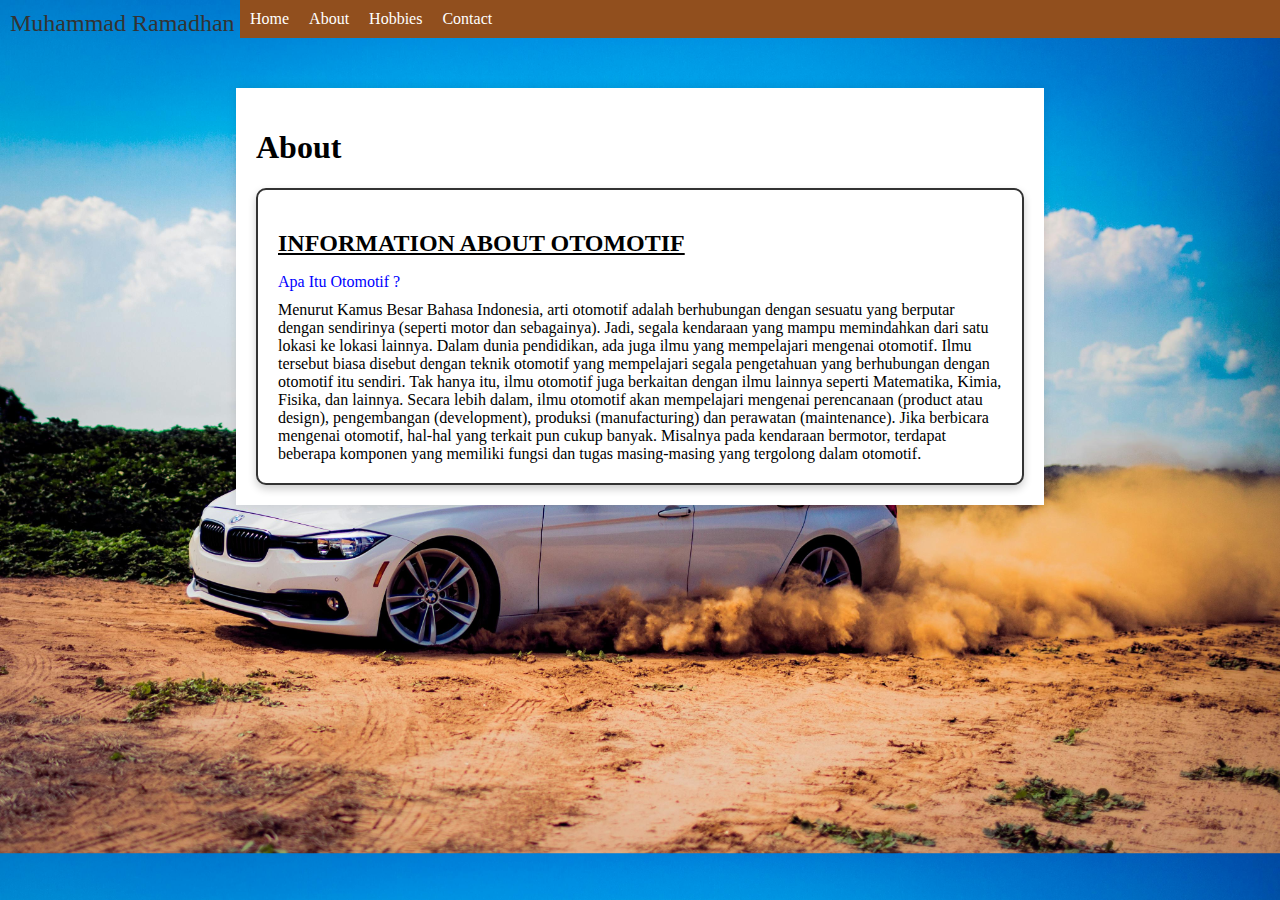
<file: about.html>
<!DOCTYPE html>
<html lang="en">
  <head>
    <meta charset="UTF-8" />
    <meta name="viewport" content="width=device-width, initial-scale=1.0" />
    <title>About</title>
    <link rel="stylesheet" href="styles.css" />
  </head>
  <body>
    <div class="left-link">
      <a href="index.html">Muhammad Ramadhan</a>
    </div>
    <nav>
      <ul>
        <li><a href="index.html">Home</a></li>
        <li><a href="about.html">About</a></li>
        <li><a href="hobbies.html">Hobbies</a></li>
        <li><a href="contact.html">Contact</a></li>
      </ul>
    </nav>

    <div class="about-container">
      <h1>About</h1>

      <section class="education">
        <div class="info-box">
          <h2>INFORMATION ABOUT OTOMOTIF</h2>
          <p>Apa Itu Otomotif ?</p>
          <div>
            Menurut Kamus Besar Bahasa Indonesia, arti otomotif adalah
            berhubungan dengan sesuatu yang berputar dengan sendirinya (seperti
            motor dan sebagainya). Jadi, segala kendaraan yang mampu memindahkan
            dari satu lokasi ke lokasi lainnya. Dalam dunia pendidikan, ada juga
            ilmu yang mempelajari mengenai otomotif. Ilmu tersebut biasa disebut
            dengan teknik otomotif yang mempelajari segala pengetahuan yang
            berhubungan dengan otomotif itu sendiri. Tak hanya itu, ilmu
            otomotif juga berkaitan dengan ilmu lainnya seperti Matematika,
            Kimia, Fisika, dan lainnya. Secara lebih dalam, ilmu otomotif akan
            mempelajari mengenai perencanaan (product atau design), pengembangan
            (development), produksi (manufacturing) dan perawatan (maintenance).
            Jika berbicara mengenai otomotif, hal-hal yang terkait pun cukup
            banyak. Misalnya pada kendaraan bermotor, terdapat beberapa komponen
            yang memiliki fungsi dan tugas masing-masing yang tergolong dalam
            otomotif.
          </div>
        </div>
      </section>
    </div>
  </body>
</html>
</file>
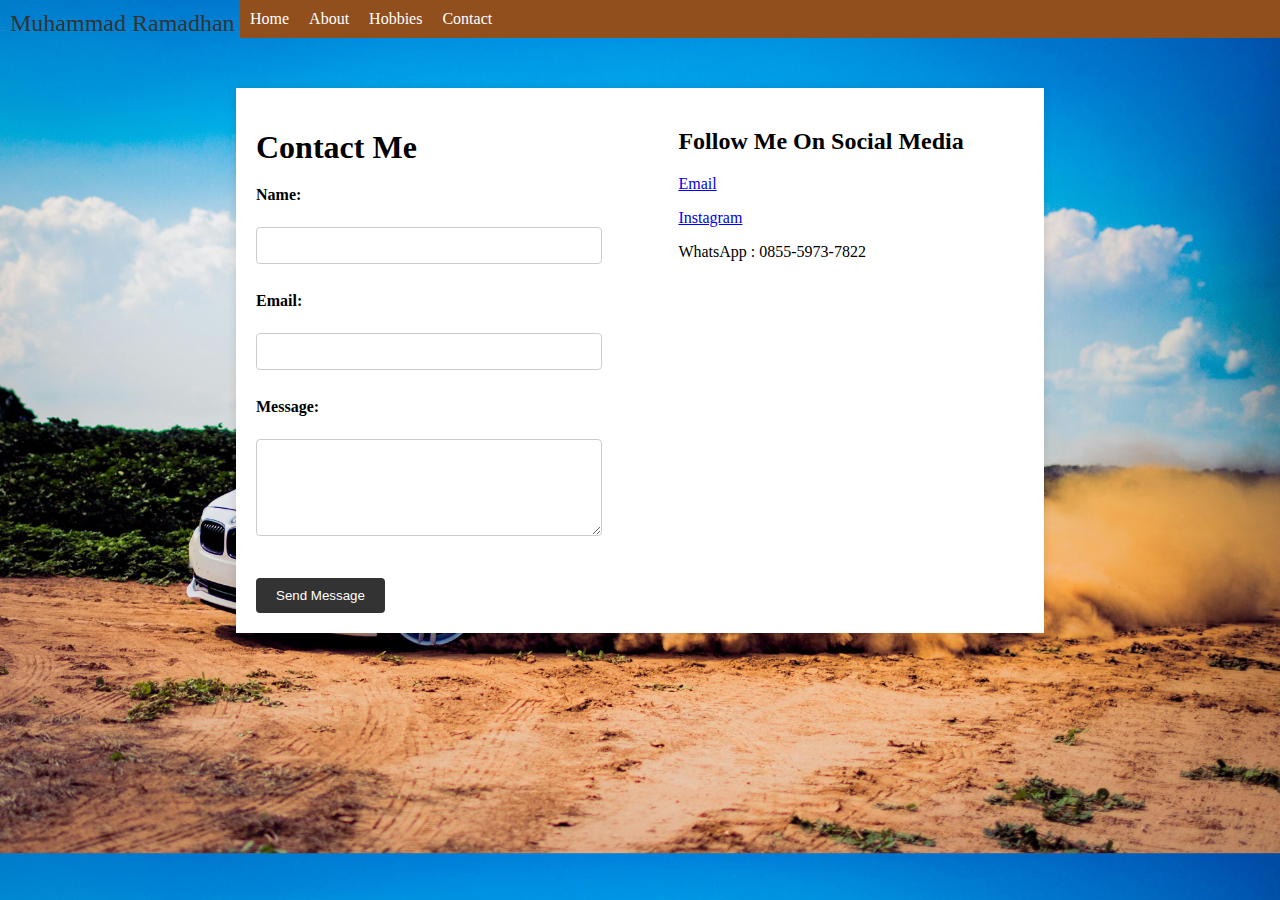
<file: contact.html>
<!DOCTYPE html>
<html lang="en">
  <head>
    <meta charset="UTF-8" />
    <meta name="viewport" content="width=device-width, initial-scale=1.0" />
    <title>Contact</title>
    <link rel="stylesheet" href="styles.css" />
  </head>
  <body>
    <div class="left-link">
      <a href="index.html">Muhammad Ramadhan</a>
    </div>
    <nav>
      <ul>
        <li><a href="index.html">Home</a></li>
        <li><a href="about.html">About</a></li>
        <li><a href="hobbies.html">Hobbies</a></li>
        <li><a href="contact.html">Contact</a></li>
      </ul>
    </nav>

    <div class="contact-container">
      <div class="contact-form">
        <h1>Contact Me</h1>
        <form action="submit_form.php" method="post">
          <label for="name">Name:</label><br />
          <input type="text" id="name" name="name" required /><br /><br />

          <label for="email">Email:</label><br />
          <input type="email" id="email" name="email" required /><br /><br />

          <label for="message">Message:</label><br />
          <textarea id="message" name="message" rows="5" required></textarea
          ><br /><br />

          <input type="submit" value="Send Message" />
        </form>
      </div>

      <div class="social-media">
        <h2>Follow Me On Social Media</h2>
        <ul>
            <a href="muhramadhan826@gmail.com" target="_blank">Email</a>
            <p><a href="https://www.instagram.com/ramadhan._20?igsh=MWlkNDR1dWtheGJqag==" target="_blank">Instagram</a></p>
            <p>WhatsApp : 0855-5973-7822</p>
          </li>
        </ul>
      </div>
    </div>
  </body>
</html>
</file>
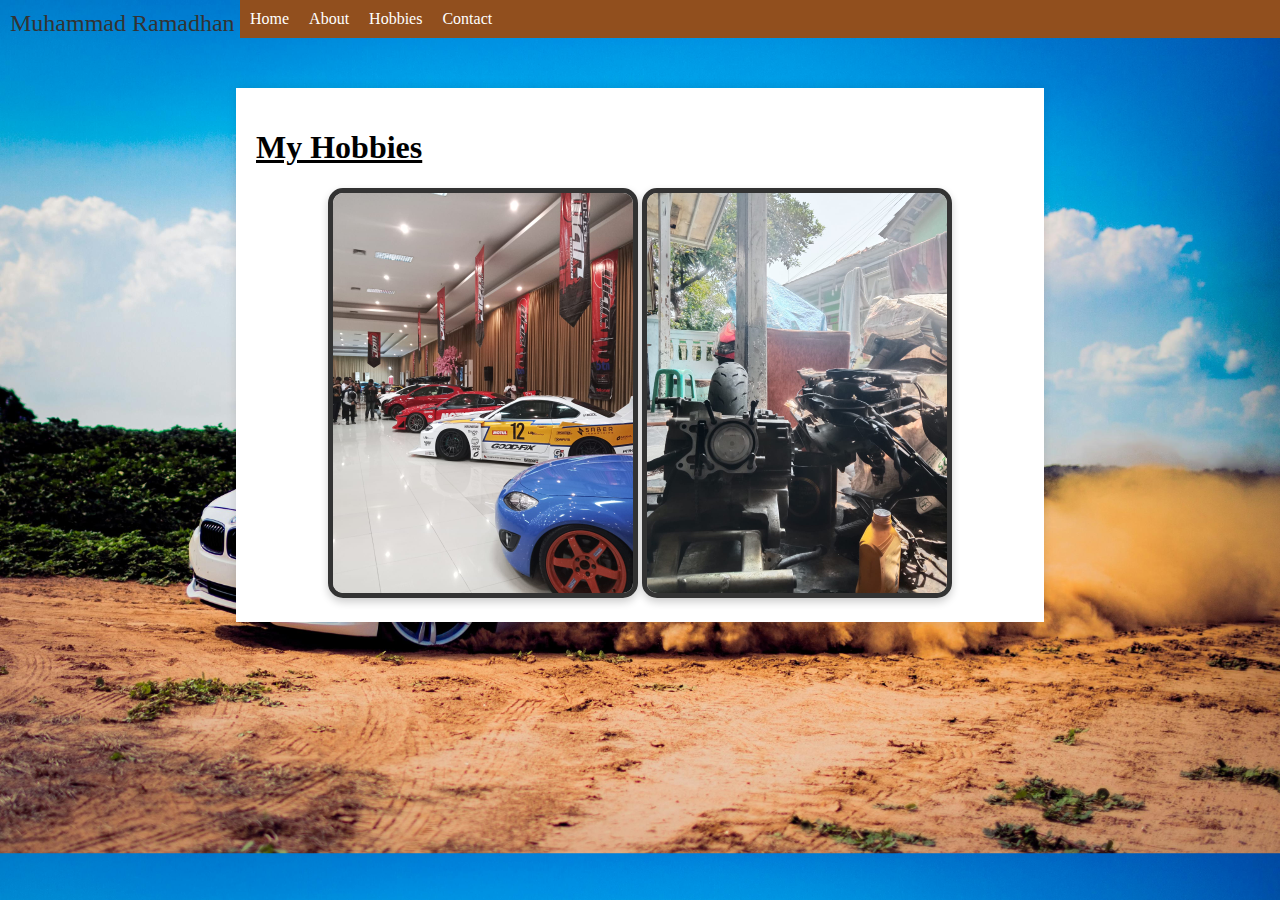
<file: hobbies.html>
<!DOCTYPE html>
<html lang="en">
  <head>
    <meta charset="UTF-8" />
    <meta name="viewport" content="width=device-width, initial-scale=1.0" />
    <title>Hobbies</title>
    <link rel="stylesheet" href="styles.css" />
  </head>
  <body>
    <div class="left-link">
      <a href="index.html">Muhammad Ramadhan</a>
    </div>
    <nav>
      <ul>
        <li><a href="index.html">Home</a></li>
        <li><a href="about.html">About</a></li>
        <li><a href="hobbies.html">Hobbies</a></li>
        <li><a href="contact.html">Contact</a></li>
      </ul>
    </nav>

    <div class="hobbies-container">
      <h1>My Hobbies</h1>
      <div class="hobbies-image">
        <img src="img/foto1.jpg" alt="Hobby Image" />
        <img src="img/foto2.jpg" alt="Hobby Image" />
      </div>
    </div>
  </body>
</html>
</file>
<file: styles.css>
body {
  font-family: url(font/Poppins-Bold.ttf);
  margin: 0;
  padding: 0;
  background-color: #f4f4f4;
  background-image: url(img/pexels-trace-707046.jpg);
  background-size: cover;
}

.left-link {
  position: absolute;
  left: 10px;
  top: 10px;
  font-size: 1.5rem;
  font-family: fantasy;
}

.left-link a {
  color: #333;
  text-decoration: none;
  font-weight: none;
}

.home-container {
  text-align: center;
  color: white;
  padding: 50px;
  background: rgba(0, 0, 0, 0.5);
  border-radius: 10px;
  margin: 50px;
}

nav {
  background-color: #914f1e;
  padding: 10px;
  margin-left: 240px;
}

nav ul {
  list-style-type: none;
  margin: 0;
  padding: 0;
  display: flex;
}

nav ul li {
  margin-right: 20px;
}

nav ul li a {
  color: white;
  text-decoration: none;
}

nav ul li a:hover {
  text-decoration: underline;
}

.contact-container {
  width: 60%;
  margin: 50px auto;
  background-color: white;
  padding: 20px;
  box-shadow: 0 0 10px rgba(0, 0, 0, 0.1);
  display: flex;
  justify-content: space-between;
  align-items: flex-start;
}

.contact-form,
.social-media {
  width: 45%;
}

.contact-form h1,
.social-media h2 {
  margin-bottom: 20px;
}

form label {
  font-weight: bold;
  display: block;
  margin-top: 10px;
}

form input[type="text"],
form input[type="email"],
form textarea {
  width: 100%;
  padding: 10px;
  margin-top: 5px;
  border: 1px solid #ccc;
  border-radius: 4px;
  box-sizing: border-box;
}

form input[type="submit"] {
  margin-top: 20px;
  padding: 10px 20px;
  background-color: #333;
  color: white;
  border: none;
  border-radius: 4px;
  cursor: pointer;
}

form input[type="submit"]:hover {
  background-color: #555;
}

.social-media ul {
  list-style-type: none;
  padding: 0;
}

.social-media ul li {
  margin-bottom: 10px;
}

.social-media ul li a {
  color: #333;
  text-decoration: none;
}

.social-media ul li a:hover {
  text-decoration: underline;
}

.hobbies-container {
  width: 60%;
  margin: 50px auto;
  background-color: white;
  padding: 20px;
  box-shadow: 0 0 10px rgba(0, 0, 0, 0.1);
}

.hobbies-container h1 {
  text-decoration: underline;
}

.hobbies-image {
  text-align: center;
  margin-top: 20px;
}

.hobbies-image img {
  width: 60%;
  max-width: 300px;
  border: 5px solid #333;
  border-radius: 15px;
  box-shadow: 0 4px 8px rgba(0, 0, 0, 0.2);
}

.about-container {
  width: 60%;
  margin: 50px auto;
  background-color: white;
  padding: 20px;
  box-shadow: 0 0 10px rgba(0, 0, 0, 0.1);
}

.shapes-container {
  display: flex;
  justify-content: space-around;
  margin: 20px 0;
}

.shape {
  width: 100px;
  height: 100px;
  background-color: #333;
  margin: 10px;
}

.square {
  border-radius: 0;
}

.circle {
  border-radius: 50%;
}

.triangle {
  width: 0;
  height: 0;
  border-left: 50px solid transparent;
  border-right: 50px solid transparent;
  border-bottom: 100px solid #333;
  border-radius: 0;
  margin: 10px;
}

.education {
  margin-top: 20px;
}

.info-box {
  background-color: white;
  padding: 20px;
  border: 2px solid #333;
  border-radius: 10px;
  box-shadow: 0 4px 8px rgba(0, 0, 0, 0.2);
}

.info-box h2 {
  margin-bottom: 10px;
}

.info-box p {
  margin-bottom: 10px;
}

.info-box div {
  font-family: url(font/Poppins-Regular.ttf);
}

.info-box ul {
  list-style-type: disc;
  padding-left: 20px;
}

.info-box ul li {
  margin-bottom: 5px;
}

.about-container {
  width: 60%;
  margin: 50px auto;
  background-color: white;
  padding: 20px;
  box-shadow: 0 0 10px rgba(0, 0, 0, 0.1);
}

.education {
  margin-top: 20px;
}

.info-box {
  background-color: white;
  padding: 20px;
  border: 2px solid #333;
  border-radius: 10px;
  box-shadow: 0 4px 8px rgba(0, 0, 0, 0.2);
}

.info-box h2 {
  margin-bottom: 10px;
  text-decoration: underline;
}

.info-box p {
  margin-bottom: 10px;
  color: blue;
}

.info-box ul {
  list-style-type: disc;
  padding-left: 20px;
}

.info-box ul li {
  margin-bottom: 5px;
}
</file>
